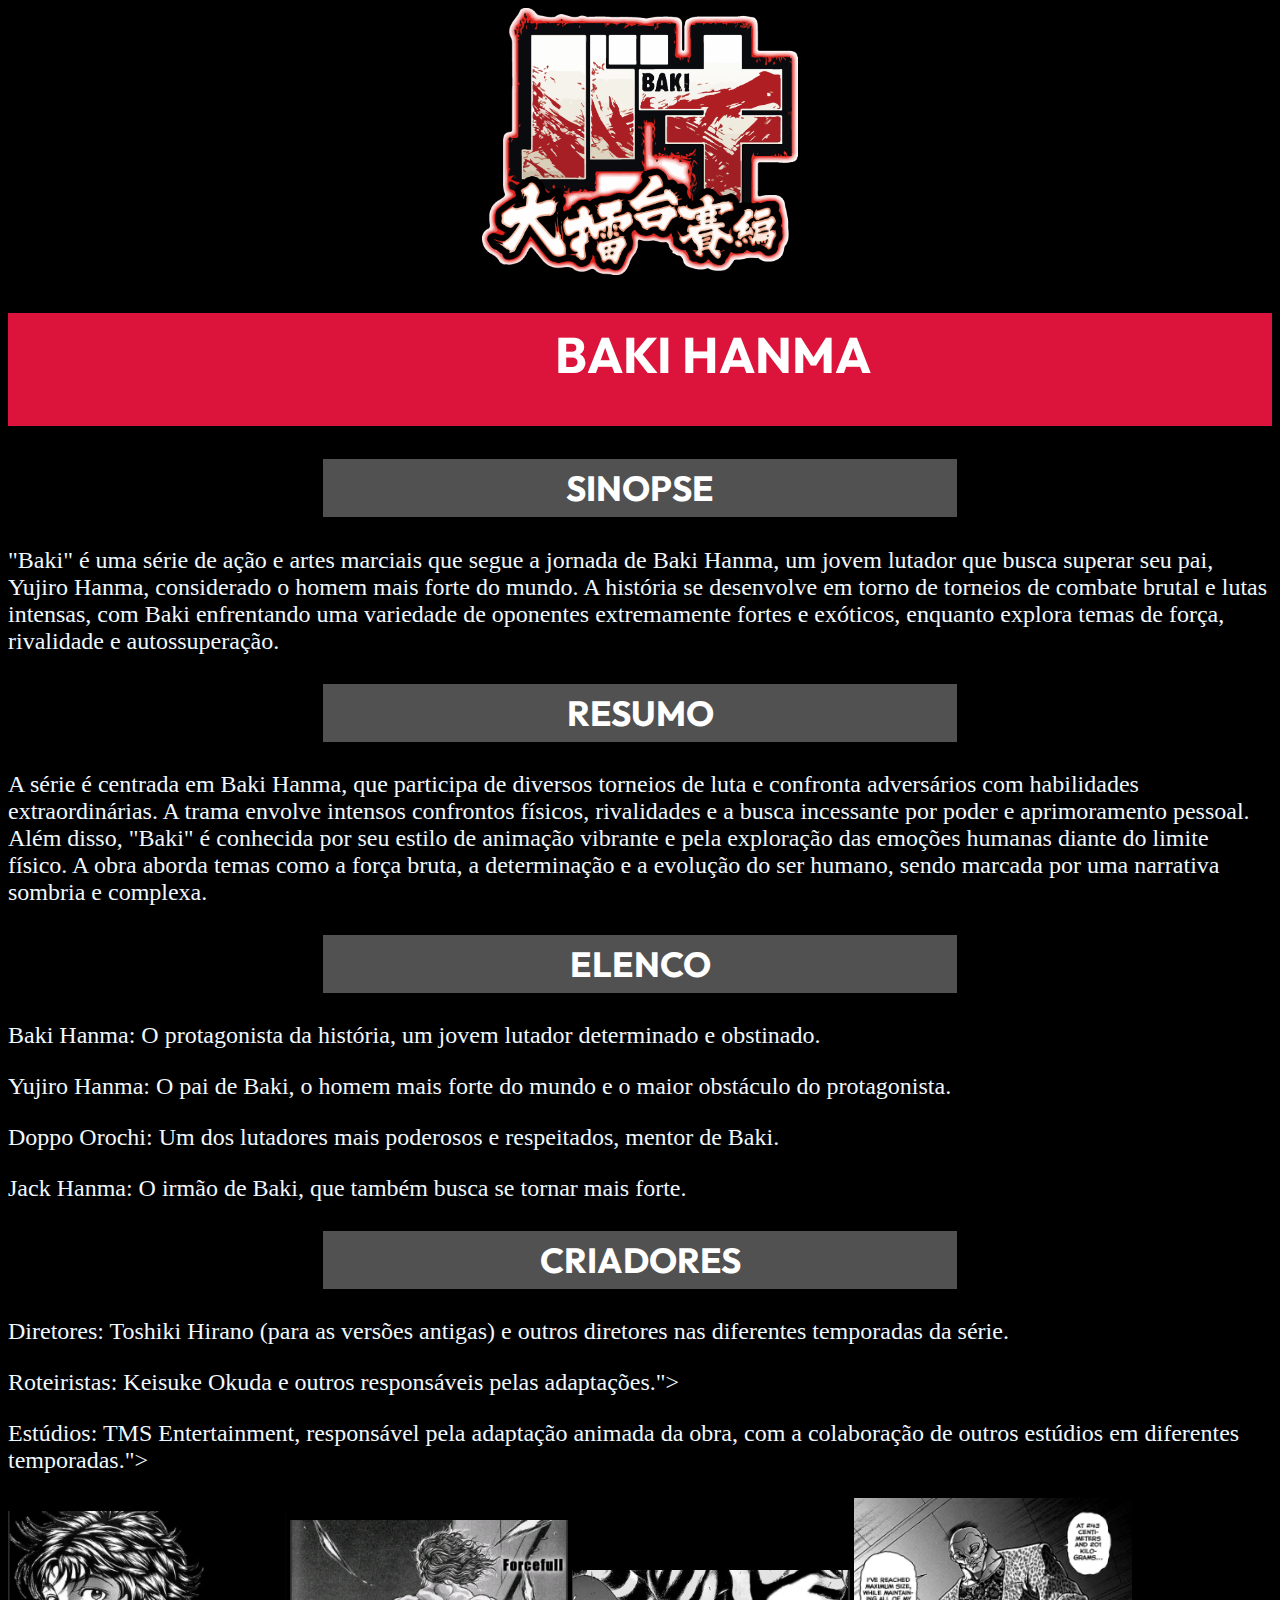
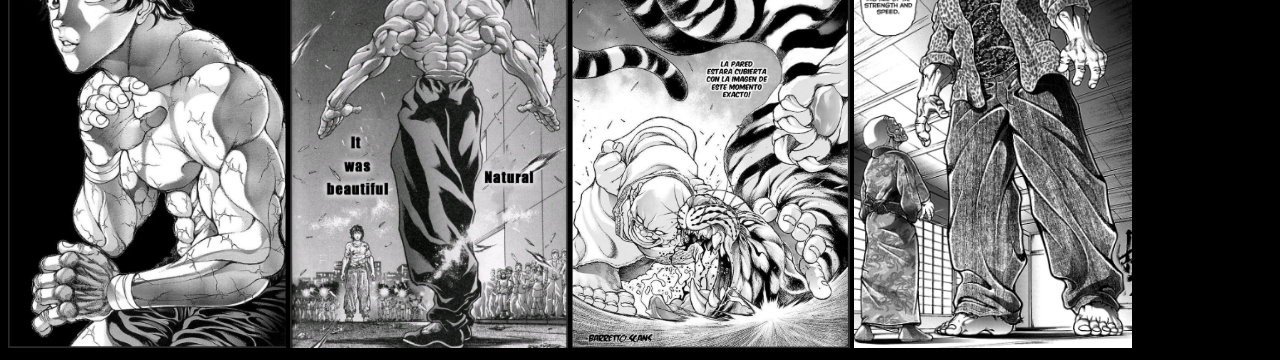
<file: atividade 1/index.html>
<!DOCTYPE html>
<html lang="pt-BR">
<head>
    <meta charset="UTF-8">
    <meta name="viewport" content="width=device-width, initial-scale=1.0">
    <title>atividde 1</title>
    <link rel="stylesheet" href="./css/style.css">
</head>
<body>
    <center>
    <img src="./img/titulo-logo-baki.png" alt="Baki Hanma" width="25%" height="25%">
    
    <h1 class="baki-h1" id="titulo"> BAKI HANMA</h1>
    <h2 class="baki-h2" id="SINOPSE-1">SINOPSE</h2>
    </center>

    <p class="baki-h3" id="SINOPSE-2">"Baki" é uma série de ação e artes marciais que segue a jornada de Baki Hanma, um jovem lutador que busca superar seu pai, Yujiro Hanma, considerado o homem mais forte do mundo. A história se desenvolve em torno de torneios de combate brutal e lutas intensas, com Baki enfrentando uma variedade de oponentes extremamente fortes e exóticos, enquanto explora temas de força, rivalidade e autossuperação.</p>
    
    <center>
    <h2 class="baki-h2" id="RESUMO-1">RESUMO</h2>
    </center>

    <p class="baki-h3" id="RESUMO-2">A série é centrada em Baki Hanma, que participa de diversos torneios de luta e confronta adversários com habilidades extraordinárias. A trama envolve intensos confrontos físicos, rivalidades e a busca incessante por poder e aprimoramento pessoal. Além disso, "Baki" é conhecida por seu estilo de animação vibrante e pela exploração das emoções humanas diante do limite físico. A obra aborda temas como a força bruta, a determinação e a evolução do ser humano, sendo marcada por uma narrativa sombria e complexa.</p>

    <center>
        <h2 class="baki-h2" id="ELENCO">ELENCO</h2>
    </center>
    <p class="baki-h3" id="personagem-1">Baki Hanma: O protagonista da história, um jovem lutador determinado e obstinado.

        <p class="baki-h3" id="personagem-2">Yujiro Hanma: O pai de Baki, o homem mais forte do mundo e o maior obstáculo do protagonista.</p>
        
        <p class="baki-h3" id="personagem-3">Doppo Orochi: Um dos lutadores mais poderosos e respeitados, mentor de Baki.</p>
       </p>

    <p class="baki-h3" id="personagem-4">Jack Hanma: O irmão de Baki, que também busca se tornar mais forte.</p>

    <center>
        <h2 class="baki-h2" id="CRIADORES-1">CRIADORES</h2>
    </center>


    <p class="baki-h3" id="Diretores">Diretores: Toshiki Hirano (para as versões antigas) e outros diretores nas diferentes temporadas da série.</p>

        <p class="baki-h3" id="Roteiristas">Roteiristas: Keisuke Okuda e outros responsáveis pelas adaptações."></p>
        
        <p class="baki-h3" id="Estúdios">Estúdios: TMS Entertainment, responsável pela adaptação animada da obra, com a colaboração de outros estúdios em diferentes temporadas."></p>


    <img src="./img/baki.PNG" alt="Baki Hanma" width="22%" height="22%">

    <img src="./img/yujiro.PNG" alt="Yujiro Hanma" width="22%" height="22%">

    <img src="./img/dopo orochi.PNG" alt="Doppo Orochi" width="22%" height="22%">

    <img src="./img/jack.PNG" alt="Jack Hanma" width="22%" height="22%">


</body>
</html>
</file>
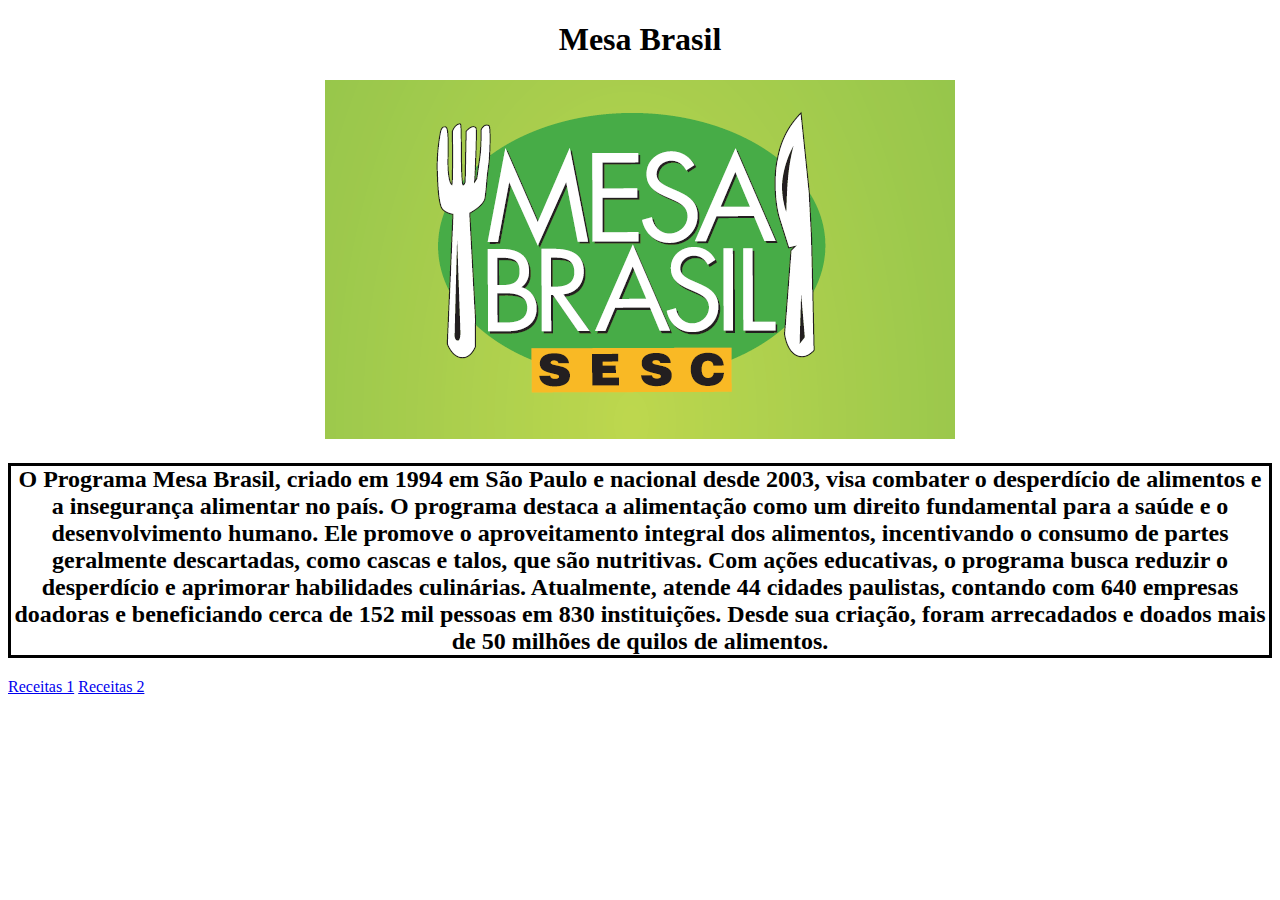
<file: exercicios-html-css/index.html>
<!DOCTYPE html>
<html lang="pt-br">
<head>
    <meta charset="UTF-8">
    <meta name="viewport" content="width=device-width, initial-scale=1.0">
    <title>Document</title>
    <link rel="stylesheet" href="./ReceitasMesaBrasil/css/style.css">
</head>
<body>
<center>
    <h1>Mesa Brasil</h1>
    <img src="./ReceitasMesaBrasil/img/mesa brazuka.png" />


    <h2>
        O Programa Mesa Brasil, criado em 1994 em São Paulo e nacional desde 2003, visa combater o desperdício de alimentos e a insegurança alimentar no país. O programa destaca a alimentação como um direito fundamental para a saúde e o desenvolvimento humano. Ele promove o aproveitamento integral dos alimentos, incentivando o consumo de partes geralmente descartadas, como cascas e talos, que são nutritivas. Com ações educativas, o programa busca reduzir o desperdício e aprimorar habilidades culinárias. Atualmente, atende 44 cidades paulistas, contando com 640 empresas doadoras e beneficiando cerca de 152 mil pessoas em 830 instituições. Desde sua criação, foram arrecadados e doados mais de 50 milhões de quilos de alimentos.
    </h2>
</center>


<a href="./receita1.html">Receitas 1</a>
<a href="./receita2.html">Receitas 2</a>

</body>
</html>
</file>
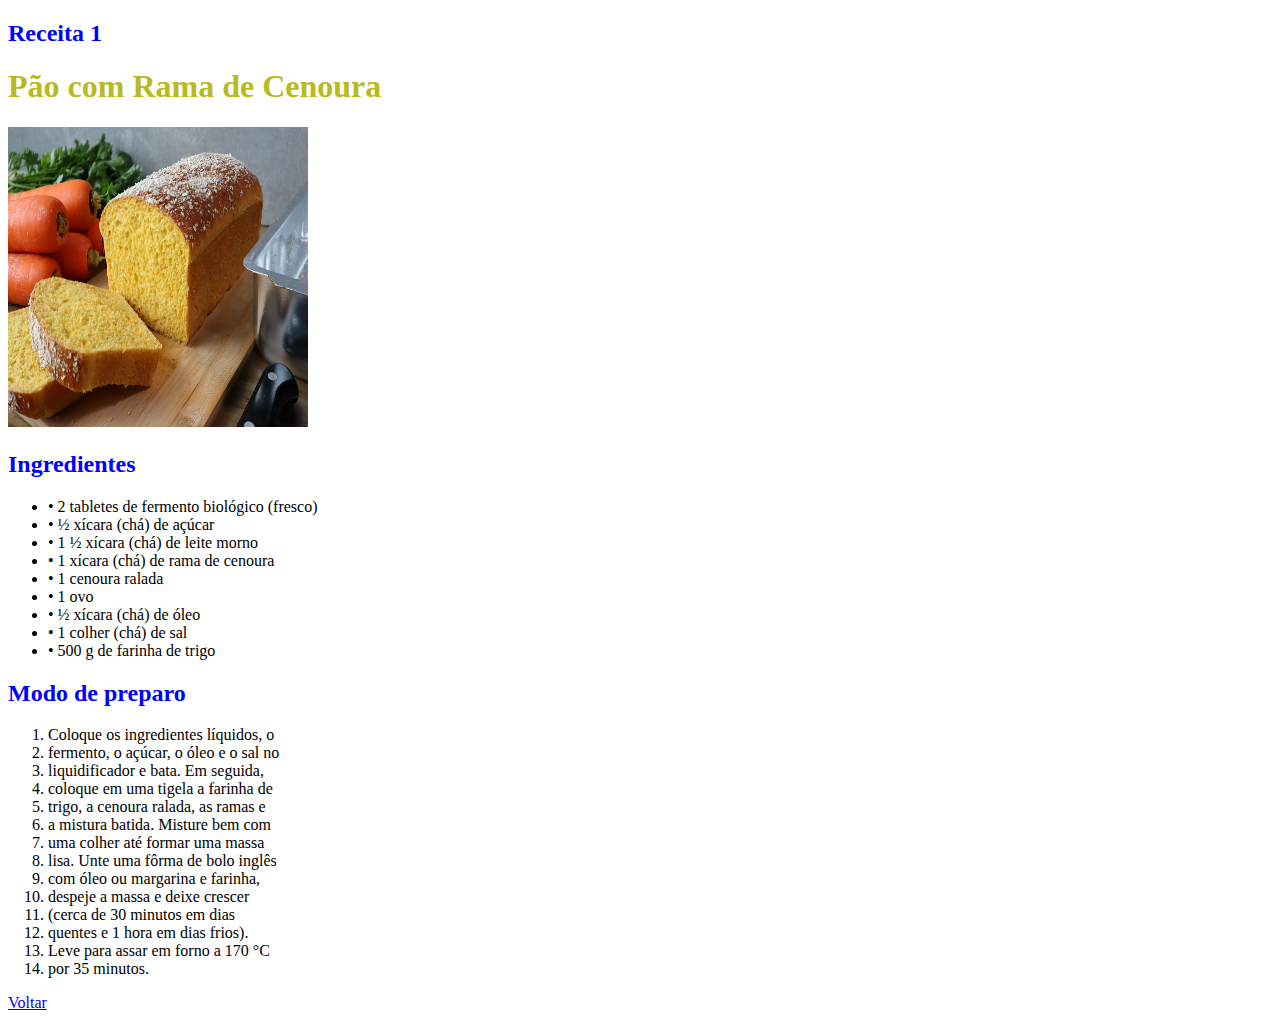
<file: exercicios-html-css/receita1.html>
<!DOCTYPE html>
<html lang="pt-br">
<head>
    <meta charset="UTF-8">
    <meta name="viewport" content="width=device-width, initial-scale=1.0">
    <title>Receita 1</title>
    <link rel="stylesheet" href="./ReceitasMesaBrasil/css/receita 11.css">
</head>
<body>

    <h2 id="sobre">Receita 1</h2>
    

    <h1>Pão com Rama de Cenoura
    </h1>
   <img src="./ReceitasMesaBrasil/img/paocenoura.jpg" width="300" height="300" />

    <h2>Ingredientes</h2>
    <ul>
        <li>•	2 tabletes de fermento 
            biológico (fresco)</li>
        <li>•	½ xícara (chá)
            de açúcar</li>
        <li>•	1 ½ xícara (chá)
            de leite morno</li>
        <li>•	1 xícara (chá)
            de rama de cenoura</li>
        <li>•	1 cenoura ralada</li>
        <li>•	1 ovo</li>
        <li>•	½ xícara (chá)
            de óleo</li>
        <li>•	1 colher (chá) de sal</li>
        <li>•	500 g de farinha
            de trigo</li>
        
    </ul>
    <h2>Modo de preparo</h2>
    <ol>
        <li>Coloque os ingredientes líquidos, o</li>
        <li>fermento, o açúcar, o óleo e o sal no</li>
        <li>liquidificador e bata. Em seguida,</li>
        <li>coloque em uma tigela a farinha de</li>
        <li>trigo, a cenoura ralada, as ramas e</li>
        <li>a mistura batida. Misture bem com</li>
        <li>uma colher até formar uma massa</li>
        <li>lisa. Unte uma fôrma de bolo inglês</li>
        <li>com óleo ou margarina e farinha, </li>
        <li>despeje a massa e deixe crescer </li>
        <li>(cerca de 30 minutos em dias</li>
        <li>quentes e 1 hora em dias frios).</li>
        <li>Leve para assar em forno a 170 °C</li>
        <li>por 35 minutos.</li>
        
    </ol>

    <a href="./index.html">Voltar</a>



</body>
</html>
</file>
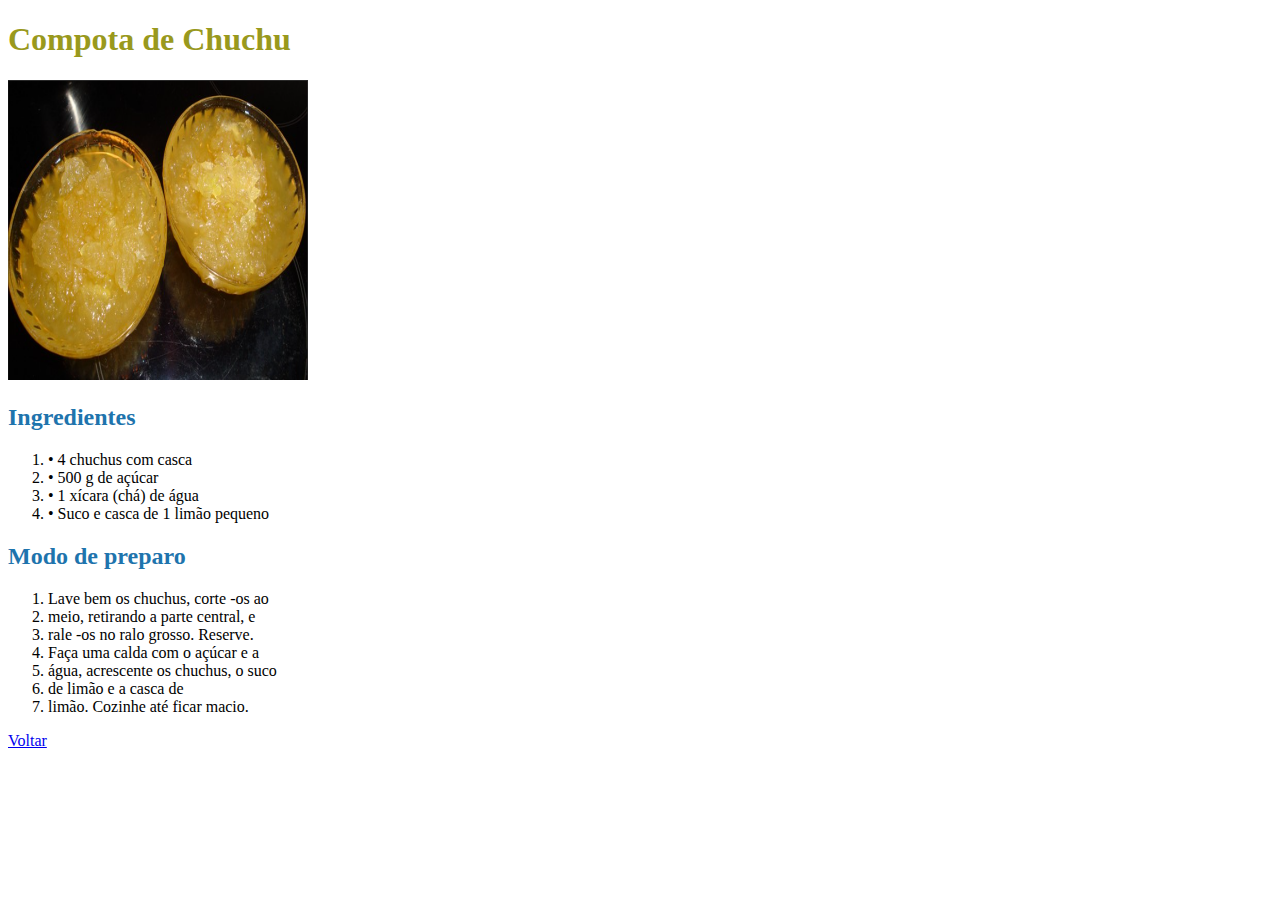
<file: exercicios-html-css/receita2.html>
<!DOCTYPE html>
<html lang="pt-br">
<head>
    <meta charset="UTF-8">
    <meta name="viewport" content="width=device-width, initial-scale=1.0">
    <title>Receita 2</title>
    <link rel="stylesheet" href="./ReceitasMesaBrasil/css/receita 22.css">
</head>
<body>
    <h1>Compota de Chuchu</h1>

    <img src="./ReceitasMesaBrasil/img/chuchu1.PNG" width="300" height="300" />

    <h2>Ingredientes</h2>
    <ol>
        <li>•	4 chuchus com casca</li>
        <li>•	500 g de açúcar</li>
        <li>•	1 xícara (chá)
            de água </li>
        <li>•	Suco e casca de 
            1 limão pequeno</li>
    </ol>
    <h2>Modo de preparo</h2>

    <ol>

        <li>Lave bem os chuchus, corte -os ao</li>
        <li>meio, retirando a parte central, e</li>
        <li>rale -os no ralo grosso. Reserve.</li>
        <li>Faça uma calda com o açúcar e a</li>
        <li>água, acrescente os chuchus, o suco</li>
        <li>de limão e a casca de</li>
        <li>limão. Cozinhe até ficar macio.</li>
        
    </ol>

<a href="./index.html">Voltar</a>
</body>
</html>
</file>
<file: atividade 1/css/style.css>
@import url('https://fonts.googleapis.com/css2?family=Outfit:wght@100..900&display=swap');
@import url('https://fonts.googleapis.com/css2?family=Outfit:wght@100..900&family=Quicksand:wght@300..700&display=swap');

/* bom dia prof */

.baki-h1 {
    color: #dd0c0c;
    font-size: 50px;
    font-family: 'Outfit', sans-serif;
    background-color: crimson;
    color: white;
    padding-top: 10px;
    padding-right: 5px;
    padding-bottom: 40px;
    padding-left: 150px;
}
.baki-h2 {
    color: #e74545;
    font-size: 35px;
    font-family: 'Outfit', sans-serif;
    background-color: rgb(82, 81, 81);
    color: white;
    padding-top: 7px;
    padding-right: 1px;
    padding-bottom: 7px;
    padding-left: 1px;
    width: 50%;
}

body{
    background-color: black;
    
}

.baki-h3{
    color: aliceblue;
    font-size: 24px;

}
</file>
<file: exercicios-html-css/ReceitasMesaBrasil/css/style.css>
/* bom dia */
h2 {
    border: 3px solid black;
}
</file>
<file: exercicios-html-css/ReceitasMesaBrasil/css/receita 11.css>
/* receita 1 */

h2{
color:blue;

}

h1{
color:rgb(185, 185, 34);
}
</file>
<file: exercicios-html-css/ReceitasMesaBrasil/css/receita 22.css>
/* Receita 2 */

h1 {
    color:rgb(153, 153, 29)

}
    
h2 {
    color:rgb(30, 116, 173)
}
</file>
